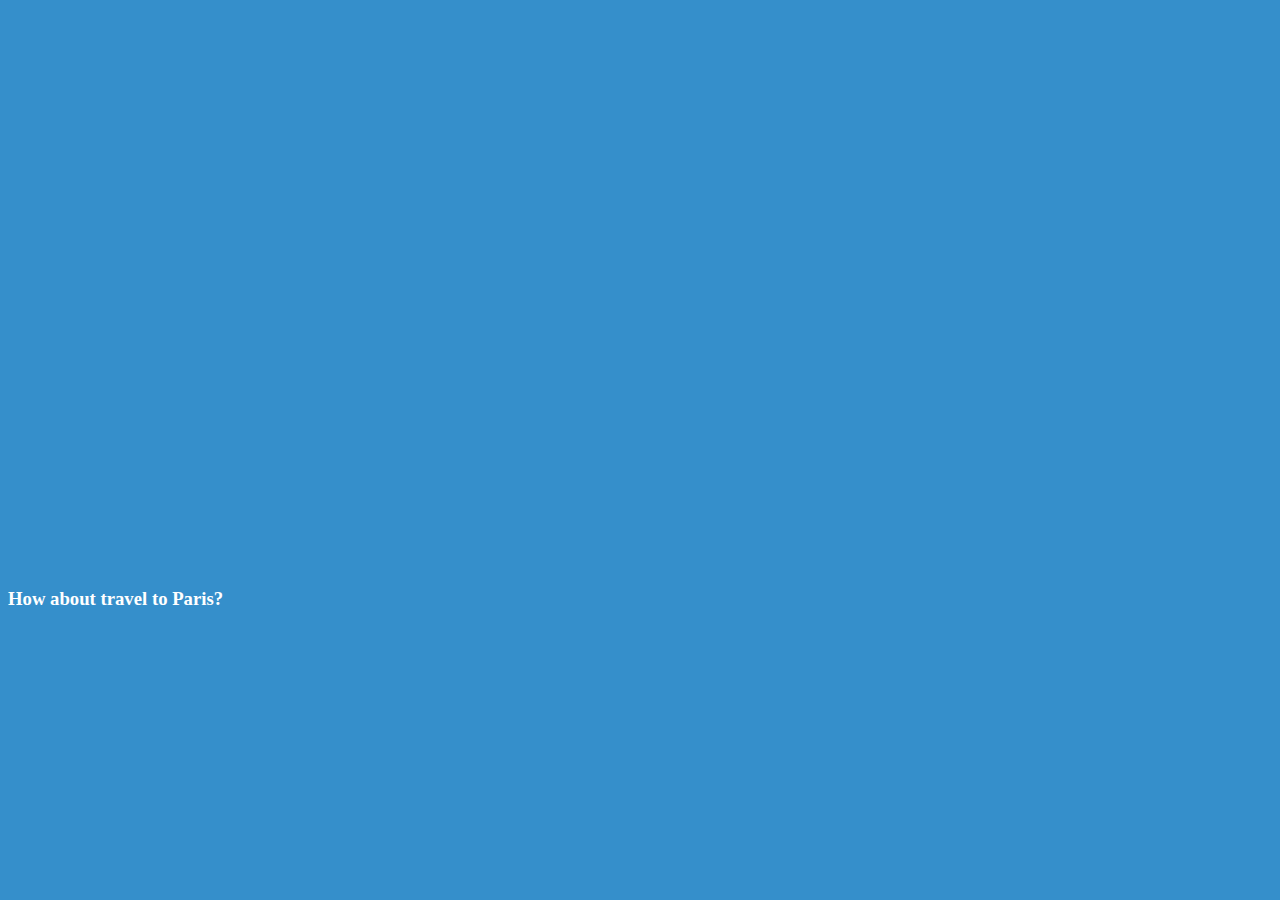
<file: index.html>
<!DOCTYPE html>
<html lang="en" class="h-100" xmlns:th="http://www.w3.org/1999/xhtml">
    <head>
        <meta charset="UTF-8">
        <title>ARA WEB</title>
        <meta name="viewport" content="width=device-width, initial-scale=1, shrink-to-fit=no">
        <meta name="description" content="">
        <meta name="author" content="Mark Otto, Jacob Thornton, and Bootstrap contributors">
        <meta name="generator" content="Jekyll v4.0.1">
        <link rel="manifest" href="/manifest.json" />
<!--        <meta name="theme-color" content="#9DD8F6" />-->

        <meta name="msapplication-TileColor" content="#ffffff">
        <meta name="msapplication-TileImage" content="/resources/images/icon/ms-icon-144x144.png">

        <meta name="theme-color" content="#9DD8F6" />
        <!-- CODELAB: Add iOS meta tags and icons -->
        <meta name="apple-mobile-web-app-capable" content="yes">
        <meta name="apple-mobile-web-app-status-bar-style" content="black">
        <meta name="apple-mobile-web-app-title" content="ARA WEB">

        <link rel="apple-touch-icon" sizes="57x57" href="/resources/images/icon/apple-icon-57x57.png">
        <link rel="apple-touch-icon" sizes="60x60" href="/resources/images/icon/apple-icon-60x60.png">
        <link rel="apple-touch-icon" sizes="72x72" href="/resources/images/icon/apple-icon-72x72.png">
        <link rel="apple-touch-icon" sizes="76x76" href="/resources/images/icon/apple-icon-76x76.png">
        <link rel="apple-touch-icon" sizes="114x114" href="/resources/images/icon/apple-icon-114x114.png">
        <link rel="apple-touch-icon" sizes="120x120" href="/resources/images/icon/apple-icon-120x120.png">
        <link rel="apple-touch-icon" sizes="144x144" href="/resources/images/icon/apple-icon-144x144.png">
        <link rel="apple-touch-icon" sizes="152x152" href="/resources/images/icon/apple-icon-152x152.png">
        <link rel="apple-touch-icon" sizes="180x180" href="/resources/images/icon/apple-icon-180x180.png">
        <link rel="icon" type="image/png" sizes="192x192" href="/resources/images/icon/android-icon-192x192.png">
        <link rel="icon" type="image/png" sizes="32x32" href="/resources/images/icon/favicon-32x32.png">
        <link rel="icon" type="image/png" sizes="96x96" href="/resources/images/icon/favicon-96x96.png">
        <link rel="icon" type="image/png" sizes="16x16" href="/resources/images/icon/favicon-16x16.png">

        <!-- CSS only -->
        <link rel="stylesheet" href="https://stackpath.bootstrapcdn.com/bootstrap/4.5.0/css/bootstrap.min.css"
              integrity="sha384-9aIt2nRpC12Uk9gS9baDl411NQApFmC26EwAOH8WgZl5MYYxFfc+NcPb1dKGj7Sk" crossorigin="anonymous">

        <!-- CSS Project-->
        <style>
            .bd-placeholder-img {
                font-size: 1.125rem;
                text-anchor: middle;
                -webkit-user-select: none;
                -moz-user-select: none;
                -ms-user-select: none;
                user-select: none;
            }

            @media (min-width: 768px) {
                .bd-placeholder-img-lg {
                    font-size: 3.5rem;
                }
            }
        </style>
    </head>
    <body id="idBodyIndex" class="d-flex flex-column h-100">
        <main role="main" class="flex-shrink-0">
            <div class="container">
                <div class="pricing-header px-3 py-3 pt-md-5 pb-md-4 mx-auto text-center">
                    <h3 id="idTextIndex" style="padding-top: 45%"></h3>
                </div>
            </div>
        </main>
    </body>
    <script type="application/javascript" src="/app.js"></script>
    <script type="application/javascript" src="resources/js/ara/model.js"></script>
    <script type="application/javascript" src="resources/js/ara/index.js"></script>
    <script type="application/javascript">
        setTimeout(function() {
           window.location.href = "resources/register.html";
        }, 1000 * 3);
           // 1000 = 1seg
    </script>
</html>
</file>
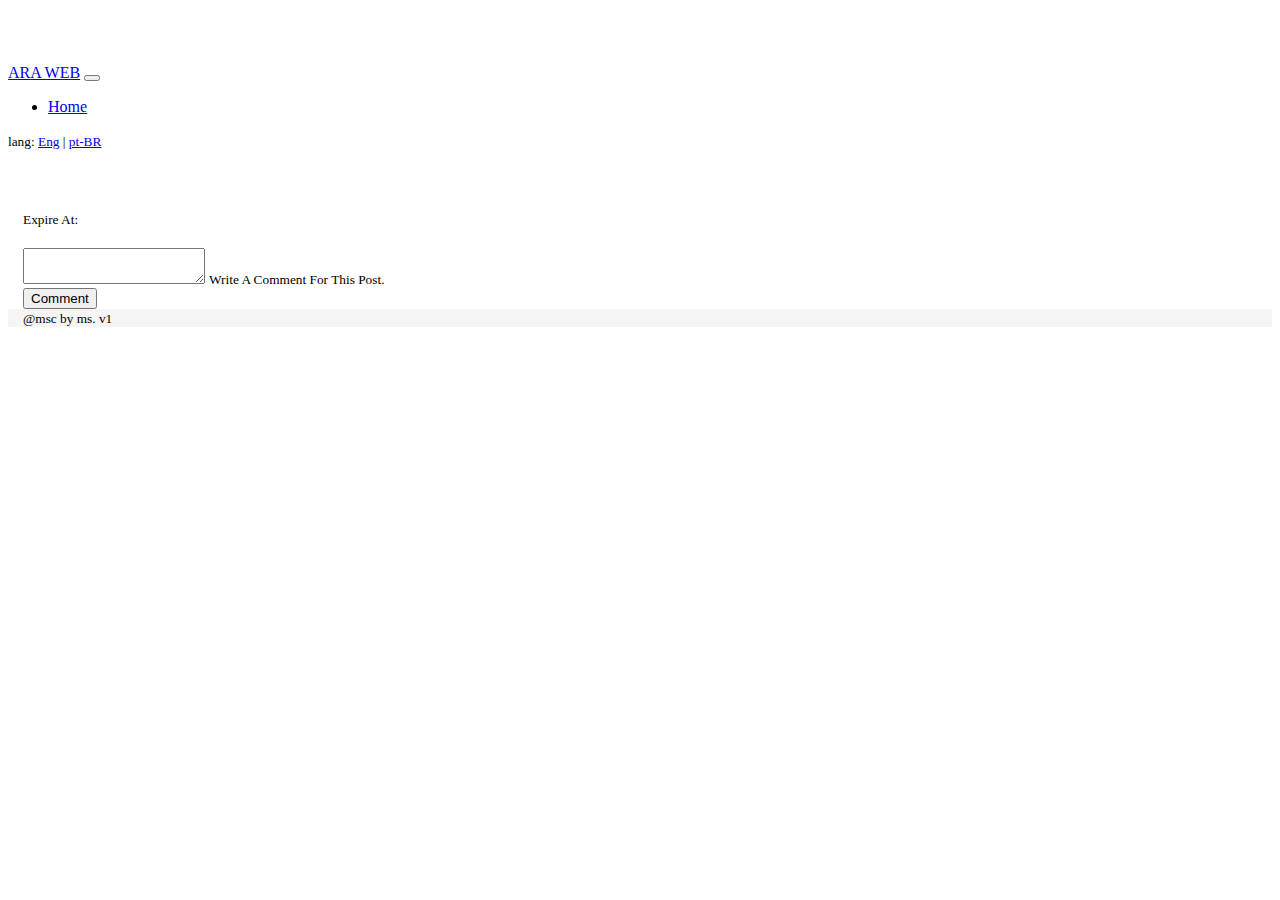
<file: resources/detail.html>
<!DOCTYPE html>
<html class="h-100" xmlns:th="http://www.w3.org/1999/xhtml">
<head>
    <meta charset="UTF-8">
    <title>ARA WEB</title>
    <meta name="viewport" content="width=device-width, initial-scale=1, shrink-to-fit=no">
    <meta name="description" content="">
    <meta name="author" content="Mark Otto, Jacob Thornton, and Bootstrap contributors">
    <meta name="generator" content="Jekyll v4.0.1">

    <link rel="manifest" href="/manifest.json" />

    <meta name="msapplication-TileColor" content="#ffffff">
    <meta name="msapplication-TileImage" content="/resources/images/icon/ms-icon-144x144.png">

    <meta name="theme-color" content="#9DD8F6" />
    <!-- CODELAB: Add iOS meta tags and icons -->
    <meta name="apple-mobile-web-app-capable" content="yes">
    <meta name="apple-mobile-web-app-status-bar-style" content="black">
    <meta name="apple-mobile-web-app-title" content="ARA WEB">

    <link rel="apple-touch-icon" sizes="57x57" href="/resources/images/icon/apple-icon-57x57.png">
    <link rel="apple-touch-icon" sizes="60x60" href="/resources/images/icon/apple-icon-60x60.png">
    <link rel="apple-touch-icon" sizes="72x72" href="/resources/images/icon/apple-icon-72x72.png">
    <link rel="apple-touch-icon" sizes="76x76" href="/resources/images/icon/apple-icon-76x76.png">
    <link rel="apple-touch-icon" sizes="114x114" href="/resources/images/icon/apple-icon-114x114.png">
    <link rel="apple-touch-icon" sizes="120x120" href="/resources/images/icon/apple-icon-120x120.png">
    <link rel="apple-touch-icon" sizes="144x144" href="/resources/images/icon/apple-icon-144x144.png">
    <link rel="apple-touch-icon" sizes="152x152" href="/resources/images/icon/apple-icon-152x152.png">
    <link rel="apple-touch-icon" sizes="180x180" href="/resources/images/icon/apple-icon-180x180.png">
    <link rel="icon" type="image/png" sizes="192x192" href="/resources/images/icon/android-icon-192x192.png">
    <link rel="icon" type="image/png" sizes="32x32" href="/resources/images/icon/favicon-32x32.png">
    <link rel="icon" type="image/png" sizes="96x96" href="/resources/images/icon/favicon-96x96.png">
    <link rel="icon" type="image/png" sizes="16x16" href="/resources/images/icon/favicon-16x16.png">

    <!-- CSS only -->
    <link rel="stylesheet" href="https://stackpath.bootstrapcdn.com/bootstrap/4.5.0/css/bootstrap.min.css"
          integrity="sha384-9aIt2nRpC12Uk9gS9baDl411NQApFmC26EwAOH8WgZl5MYYxFfc+NcPb1dKGj7Sk" crossorigin="anonymous">

    <!-- CSS Project-->
    <style>
        .bd-placeholder-img {
            font-size: 1.125rem;
            text-anchor: middle;
            -webkit-user-select: none;
            -moz-user-select: none;
            -ms-user-select: none;
            user-select: none;
        }

        @media (min-width: 768px) {
            .bd-placeholder-img-lg {
                font-size: 3.5rem;
            }
        }
    </style>
    <link rel="stylesheet" href="css/boostrap4/offcanvas.css"/>
    <link rel="stylesheet" href="css/boostrap4/sticky-footer.css"/>
</head>

<body class="d-flex flex-column h-100">
<nav class="navbar navbar-expand-lg fixed-top navbar-dark bg-dark">
    <a class="navbar-brand mr-auto mr-lg-0" href="/index.html">ARA WEB</a>
    <button class="navbar-toggler p-0 border-0" type="button" data-toggle="offcanvas">
        <span class="navbar-toggler-icon"></span>
    </button>

    <div class="navbar-collapse offcanvas-collapse" id="navbarsExampleDefault">
        <ul class="navbar-nav mr-auto">
            <li class="nav-item">
                <a class="nav-link" href="/index.html">Home </a>
            </li>

<!--            <li class="nav-item">-->
<!--                <a class="nav-link" href="register.html">Register </a>-->
<!--            </li>-->
        </ul>
<!--        <form class="form-inline my-2 my-lg-0">-->
<!--            <input class="form-control mr-sm-2" type="text" placeholder="Search" aria-label="Search">-->
<!--            <button class="btn btn-outline-success my-2 my-sm-0" type="submit">Search</button>-->
<!--        </form>-->
    </div>
</nav>
<main role="main" class="flex-shrink-0">
    <div class="form-group col-12">
        <small class="form-text text-muted">
            lang: <a href="#" onclick="changeLanguage('eng')">Eng</a> | <a href="#" onclick="changeLanguage('ptBR')">pt-BR</a>
        </small>
    </div>
    <div class="container">
        <div class="row">
            <div class="col-12">
                <small>
                    <span id="detailTextExpireAt"></span>: <span id="idPostExpire"></span>
                </small>
            </div>
        </div>
        <div class="row">
            <div class="col-12"><h2><span id="idPostCode"></span></h2></div>
        </div>
        <div class="row">
            <div class="col-12"> <span id="idPostTitle"></span></div>
        </div>
        <form id="formAddComment" class="needs-validation" novalidate>
            <input type="hidden" name="postCode" id="idPostCodeForm"/>
            <div class=" form-group col-12">
            </div>
            <div class="form-group col-12">
<!--                <label for="idComment">Comment</label>-->
                <textarea name="comment" class="form-control" id="idComment"
                          aria-describedby="idCommentHelp" required></textarea>
                <small id="idCommentHelp" class="form-text text-muted">
                    <span id="detailTextSmallCommentPost"></span>
                </small>
            </div>
            <div class=" form-group col-12">
                <button class="btn btn-primary btn-block" id="submitFormAddComment">
                    <span id="detailButtonCommentPost"></span>
                </button>
            </div>
        </form>
        <div id="idPostComments"></div>
    </div>
</main>
</body>
<footer class="footer mt-auto py-3">
    <div class="container">
        <small class="text-muted">@msc by ms. v1</small>
    </div>
</footer>

<!-- START BOOTSTRAP JS -->
<script src="https://code.jquery.com/jquery-3.5.1.slim.min.js"
        integrity="sha384-DfXdz2htPH0lsSSs5nCTpuj/zy4C+OGpamoFVy38MVBnE+IbbVYUew+OrCXaRkfj"
        crossorigin="anonymous"></script>

<script src="https://cdn.jsdelivr.net/npm/popper.js@1.16.0/dist/umd/popper.min.js"
        integrity="sha384-Q6E9RHvbIyZFJoft+2mJbHaEWldlvI9IOYy5n3zV9zzTtmI3UksdQRVvoxMfooAo"
        crossorigin="anonymous"></script>

<script src="https://stackpath.bootstrapcdn.com/bootstrap/4.5.0/js/bootstrap.min.js"
        integrity="sha384-OgVRvuATP1z7JjHLkuOU7Xw704+h835Lr+6QL9UvYjZE3Ipu6Tp75j7Bh/kR0JKI"
        crossorigin="anonymous"></script>

<!--<script>window.jQuery || document.write('<script src="docs/4.5/assets/js/vendor/jquery.slim.min.js"><\/script>')</script>-->

<!--<script src="docs/4.5/dist/js/bootstrap.bundle.min.js"-->
<!--        integrity="sha384-1CmrxMRARb6aLqgBO7yyAxTOQE2AKb9GfXnEo760AUcUmFx3ibVJJAzGytlQcNXd"-->
<!--        crossorigin="anonymous"></script>-->

<script src="js/bootstrap4/offcanvas.js"></script>

<script type="application/javascript">
    $(function () {
        $('[data-toggle="popover"]').popover();
    });

    $(function () {
        $('.example-popover').popover({
            container: 'body'
        });
    });

    $('.popover-dismiss').popover({
        trigger: 'focus'
    });

    $('.collapse').collapse();

</script>
<script type="application/javascript" src="/app.js"></script>
<script type="application/javascript" src="js/ara/util.js"></script>
<script type="application/javascript" src="js/ara/model.js"></script>
<script type="application/javascript" src="js/ara/languages.js"></script>
<script type="application/javascript" src="js/ara/connection.js"></script>
<script type="application/javascript" src="js/ara/detail.js"></script>
<script type="application/javascript">
    // Example starter JavaScript for disabling form submissions if there are invalid fields
    (function() {
        'use strict';
        window.addEventListener('load', function() {

            // Fetch all the forms we want to apply custom Bootstrap validation styles to
            let forms = document.getElementsByClassName('needs-validation');
            // Loop over them and prevent submission
            let validation = Array.prototype.filter.call(forms, function(form) {

                form.addEventListener('submit', function(event) {
                    // console.log("checkValidity: " + form.checkValidity());
                    event.preventDefault();
                    event.stopPropagation();

                    if (form.checkValidity() === true) {
                        submitFormAddComment();
                    }

                    form.classList.add('was-validated');
                }, false);
            });
        }, false);
    })();
</script>

</html>
</file>
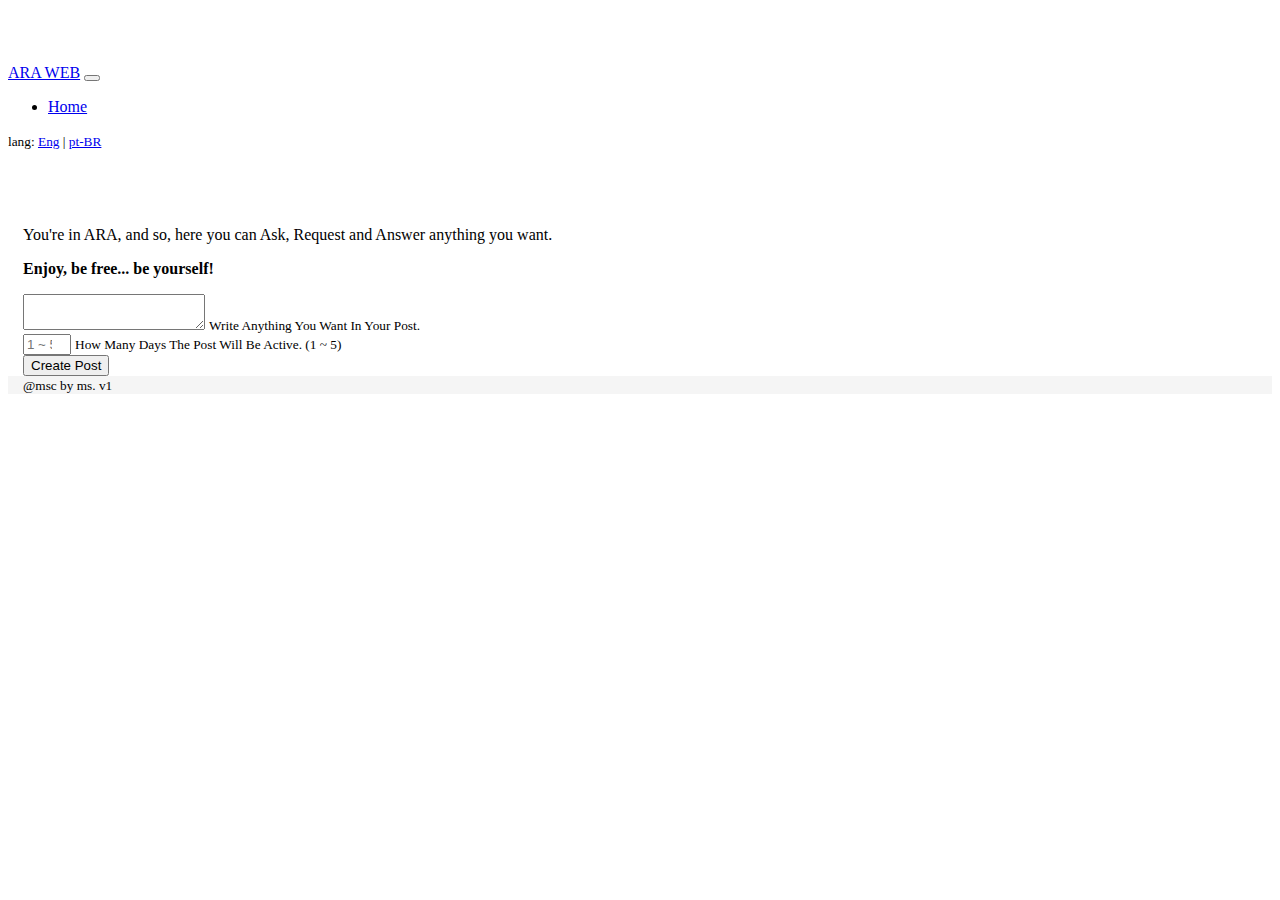
<file: resources/register.html>
<!DOCTYPE html>
<html class="h-100" xmlns:th="http://www.w3.org/1999/xhtml">
<head>
    <meta charset="UTF-8">
    <title>ARA WEB</title>
    <meta name="viewport" content="width=device-width, initial-scale=1, shrink-to-fit=no">
    <meta name="description" content="This is an application for you ask, request and answer">
    <meta name="author" content="Mark Otto, Jacob Thornton, and Bootstrap contributors">
    <meta name="generator" content="Jekyll v4.0.1">

    <link rel="manifest" href="/manifest.json" />

    <meta name="msapplication-TileColor" content="#ffffff">
    <meta name="msapplication-TileImage" content="/resources/images/icon/ms-icon-144x144.png">

    <meta name="theme-color" content="#9DD8F6" />
    <!-- CODELAB: Add iOS meta tags and icons -->
    <meta name="apple-mobile-web-app-capable" content="yes">
    <meta name="apple-mobile-web-app-status-bar-style" content="black">
    <meta name="apple-mobile-web-app-title" content="ARA WEB">

    <link rel="apple-touch-icon" sizes="57x57" href="/resources/images/icon/apple-icon-57x57.png">
    <link rel="apple-touch-icon" sizes="60x60" href="/resources/images/icon/apple-icon-60x60.png">
    <link rel="apple-touch-icon" sizes="72x72" href="/resources/images/icon/apple-icon-72x72.png">
    <link rel="apple-touch-icon" sizes="76x76" href="/resources/images/icon/apple-icon-76x76.png">
    <link rel="apple-touch-icon" sizes="114x114" href="/resources/images/icon/apple-icon-114x114.png">
    <link rel="apple-touch-icon" sizes="120x120" href="/resources/images/icon/apple-icon-120x120.png">
    <link rel="apple-touch-icon" sizes="144x144" href="/resources/images/icon/apple-icon-144x144.png">
    <link rel="apple-touch-icon" sizes="152x152" href="/resources/images/icon/apple-icon-152x152.png">
    <link rel="apple-touch-icon" sizes="180x180" href="/resources/images/icon/apple-icon-180x180.png">
    <link rel="icon" type="image/png" sizes="192x192" href="/resources/images/icon/android-icon-192x192.png">
    <link rel="icon" type="image/png" sizes="32x32" href="/resources/images/icon/favicon-32x32.png">
    <link rel="icon" type="image/png" sizes="96x96" href="/resources/images/icon/favicon-96x96.png">
    <link rel="icon" type="image/png" sizes="16x16" href="/resources/images/icon/favicon-16x16.png">

    <!-- CSS only -->
    <link rel="stylesheet" href="https://stackpath.bootstrapcdn.com/bootstrap/4.5.0/css/bootstrap.min.css"
          integrity="sha384-9aIt2nRpC12Uk9gS9baDl411NQApFmC26EwAOH8WgZl5MYYxFfc+NcPb1dKGj7Sk" crossorigin="anonymous">

    <!-- CSS Project-->
    <style>
        .bd-placeholder-img {
            font-size: 1.125rem;
            text-anchor: middle;
            -webkit-user-select: none;
            -moz-user-select: none;
            -ms-user-select: none;
            user-select: none;
        }

        @media (min-width: 768px) {
            .bd-placeholder-img-lg {
                font-size: 3.5rem;
            }
        }
    </style>
    <link rel="stylesheet" href="css/boostrap4/offcanvas.css"/>
    <link rel="stylesheet" href="css/boostrap4/sticky-footer.css"/>
</head>

<body class="d-flex flex-column h-100">
    <nav class="navbar navbar-expand-lg fixed-top navbar-dark bg-dark">
        <a class="navbar-brand mr-auto mr-lg-0" href="/index.html">ARA WEB</a>
        <button class="navbar-toggler p-0 border-0" type="button" data-toggle="offcanvas">
            <span class="navbar-toggler-icon"></span>
        </button>

        <div class="navbar-collapse offcanvas-collapse" id="navbarsExampleDefault">
            <ul class="navbar-nav mr-auto">
                <li class="nav-item active">
                    <a class="nav-link" href="/index.html">Home</a>
                </li>
<!--                <li class="nav-item">-->
<!--                    <a class="nav-link" href="#">Register <span class="sr-only">(current)</span> </a>-->
<!--                </li>-->
            </ul>
<!--            <form class="form-inline my-2 my-lg-0">-->
<!--                <input class="form-control mr-sm-2" type="text" placeholder="Search" aria-label="Search">-->
<!--                <button class="btn btn-outline-success my-2 my-sm-0" type="submit">Search</button>-->
<!--            </form>-->
        </div>
    </nav>
    <main role="main" class="flex-shrink-0">
        <div class="form-group col-12">
            <small class="form-text text-muted">
                lang: <a href="#" onclick="changeLanguage('eng')">Eng</a> | <a href="#" onclick="changeLanguage('ptBR')">pt-BR</a>
            </small>
        </div>
        <div class="container">
            <div class="pricing-header px-3 py-3 pt-md-5 pb-md-4 mx-auto text-center">
                <p class="text-muted" id="homeTextPresentation"></p>
                <p class="text-muted">
                   <strong id="homeTextSubtitle"></strong>
                </p>
            </div>
            <form id="formRegister" class="needs-validation" novalidate>
                <div class="form-group col-12">
                    <textarea class="form-control" id="idTitle" id="idTitle"
                              aria-describedby="idTitleHelp" name="title" required></textarea>
                    <small id="idTitleHelp" class="form-text text-muted">
                        <span id="homeTextSmallPostTitle"></span>
                    </small>
                </div>
                <div class="form-group col-12">
<!--                    <label for="idActiveDays">Active Days</label>-->
                    <input type="number" step="1" min="1" max="5" maxlength="1" class="form-control" id="idActiveDays"
                           aria-describedby="idActiveDaysHelp" name="activeDays"
                           placeholder="1 ~ 5" required/>
                    <small id="idActiveDaysHelp" class="form-text text-muted">
                        <span id="homeTextSmallPostActiveDays"></span> (1 ~ 5)
                    </small>
                </div>
                <div class="form-group col-12">
                    <button class="btn btn-primary btn-block" id="submitFormRegister">
                        <span id="homeButtonCreatePost"></span>
                    </button>
                </div>
            </form>
            <div id="idPosts"></div>
        </div>
    </main>
</body>
<footer class="footer mt-auto py-3">
    <div class="container">
        <small class="text-muted">@msc by ms. v1</small>
    </div>
</footer>

<!-- START BOOTSTRAP JS -->
<script src="https://code.jquery.com/jquery-3.5.1.slim.min.js"
        integrity="sha384-DfXdz2htPH0lsSSs5nCTpuj/zy4C+OGpamoFVy38MVBnE+IbbVYUew+OrCXaRkfj"
        crossorigin="anonymous"></script>

<script src="https://cdn.jsdelivr.net/npm/popper.js@1.16.0/dist/umd/popper.min.js"
        integrity="sha384-Q6E9RHvbIyZFJoft+2mJbHaEWldlvI9IOYy5n3zV9zzTtmI3UksdQRVvoxMfooAo"
        crossorigin="anonymous"></script>

<script src="https://stackpath.bootstrapcdn.com/bootstrap/4.5.0/js/bootstrap.min.js"
        integrity="sha384-OgVRvuATP1z7JjHLkuOU7Xw704+h835Lr+6QL9UvYjZE3Ipu6Tp75j7Bh/kR0JKI"
        crossorigin="anonymous"></script>

<!--<script>window.jQuery || document.write('<script src="docs/4.5/assets/js/vendor/jquery.slim.min.js"><\/script>')</script>-->

<!--<script src="docs/4.5/dist/js/bootstrap.bundle.min.js"-->
<!--        integrity="sha384-1CmrxMRARb6aLqgBO7yyAxTOQE2AKb9GfXnEo760AUcUmFx3ibVJJAzGytlQcNXd"-->
<!--        crossorigin="anonymous"></script>-->

<script src="js/bootstrap4/offcanvas.js"></script>

<script type="application/javascript">
    $(function () {
        $('[data-toggle="popover"]').popover();
    });

    $(function () {
        $('.example-popover').popover({
            container: 'body'
        });
    });

    $('.popover-dismiss').popover({
        trigger: 'focus'
    });

    $('.collapse').collapse();

</script>
<script type="application/javascript" src="/app.js"></script>
<script type="application/javascript" src="js/ara/util.js"></script>
<script type="application/javascript" src="js/ara/model.js"></script>
<script type="application/javascript" src="js/ara/connection.js"></script>
<script type="application/javascript" src="js/ara/languages.js"></script>
<script type="application/javascript" src="js/ara/register.js"></script>
<script type="application/javascript">
    // Example starter JavaScript for disabling form submissions if there are invalid fields
    (function() {
        'use strict';
        window.addEventListener('load', function() {

            // Fetch all the forms we want to apply custom Bootstrap validation styles to
            let forms = document.getElementsByClassName('needs-validation');
            // Loop over them and prevent submission
            let validation = Array.prototype.filter.call(forms, function(form) {

                form.addEventListener('submit', function(event) {
                    // console.log("checkValidity: " + form.checkValidity());
                    event.preventDefault();
                    event.stopPropagation();

                    if (form.checkValidity() === true) {
                        submitFormRegister();
                    }

                    form.classList.add('was-validated');
                }, false);
            });
        }, false);
    })();
</script>

</html>
</file>
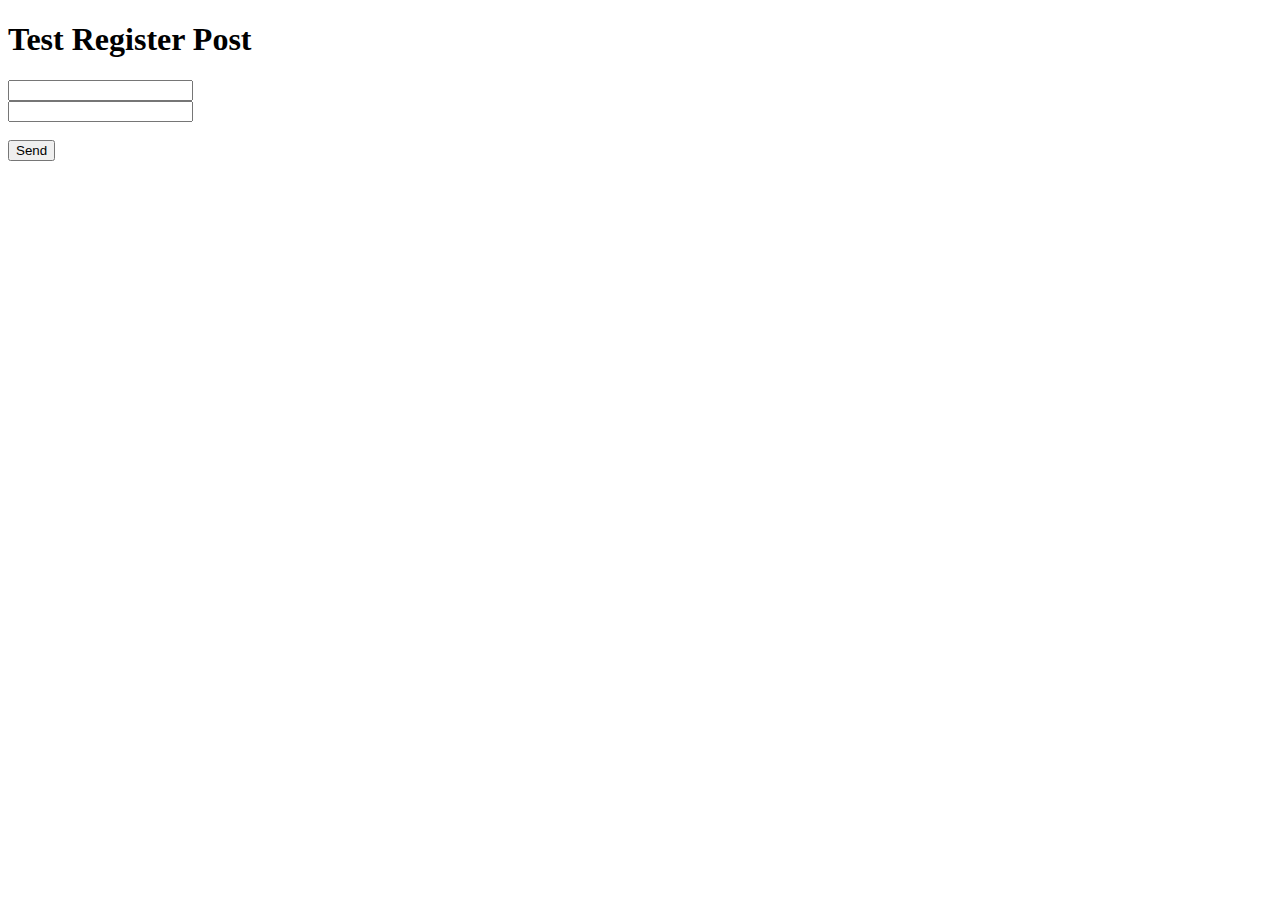
<file: test/registerTest.html>
<!DOCTYPE html>
<html lang="en">
<head>
    <meta charset="UTF-8">
    <title>Title</title>
</head>
<body>
<h1>Test Register Post</h1>
<form id="formRegister">
    <input type="text" name="title"/> </br>
    <input type="number" name="activeDays"/></br>
    </br>
    <button type="button" id="submitFormRegister">Send</button>
</form>
</body>
<script type="application/javascript" src="../resources/js/ara/model.js"></script>
<script type="application/javascript" src="../resources/js/ara/connection.js"></script>
</html>
</file>
<file: resources/css/boostrap4/offcanvas.css>
.bd-placeholder-img {
    font-size: 1.125rem;
    text-anchor: middle;
    -webkit-user-select: none;
    -moz-user-select: none;
    -ms-user-select: none;
    user-select: none;
}


@media (min-width: 768px) {
    .bd-placeholder-img-lg {
        font-size: 3.5rem;
    }
}

html,
body {
    overflow-x: hidden; /* Prevent scroll on narrow devices */
}

body {
    padding-top: 56px;
}

@media (max-width: 991.98px) {
    .offcanvas-collapse {
        position: fixed;
        top: 56px; /* Height of navbar */
        bottom: 0;
        left: 100%;
        width: 100%;
        padding-right: 1rem;
        padding-left: 1rem;
        overflow-y: auto;
        visibility: hidden;
        background-color: #343a40;
        transition: visibility .3s ease-in-out, -webkit-transform .3s ease-in-out;
        transition: transform .3s ease-in-out, visibility .3s ease-in-out;
        transition: transform .3s ease-in-out, visibility .3s ease-in-out, -webkit-transform .3s ease-in-out;
    }
    .offcanvas-collapse.open {
        visibility: visible;
        -webkit-transform: translateX(-100%);
        transform: translateX(-100%);
    }
}

.nav-scroller {
    position: relative;
    z-index: 2;
    height: 2.75rem;
    overflow-y: hidden;
}

.nav-scroller .nav {
    display: -ms-flexbox;
    display: flex;
    -ms-flex-wrap: nowrap;
    flex-wrap: nowrap;
    padding-bottom: 1rem;
    margin-top: -1px;
    overflow-x: auto;
    color: rgba(255, 255, 255, .75);
    text-align: center;
    white-space: nowrap;
    -webkit-overflow-scrolling: touch;
}

.nav-underline .nav-link {
    padding-top: .75rem;
    padding-bottom: .75rem;
    font-size: .875rem;
    color: #6c757d;
}

.nav-underline .nav-link:hover {
    color: #007bff;
}

.nav-underline .active {
    font-weight: 500;
    color: #343a40;
}

.text-white-50 { color: rgba(255, 255, 255, .5); }

.bg-purple { background-color: #6f42c1; }

.lh-100 { line-height: 1; }
.lh-125 { line-height: 1.25; }
.lh-150 { line-height: 1.5; }
</file>
<file: resources/css/boostrap4/sticky-footer.css>
main > .container {
    padding: 60px 15px 0;
}

.footer {
    background-color: #f5f5f5;
}

.footer > .container {
    padding-right: 15px;
    padding-left: 15px;
}

code {
    font-size: 80%;
}
</file>
